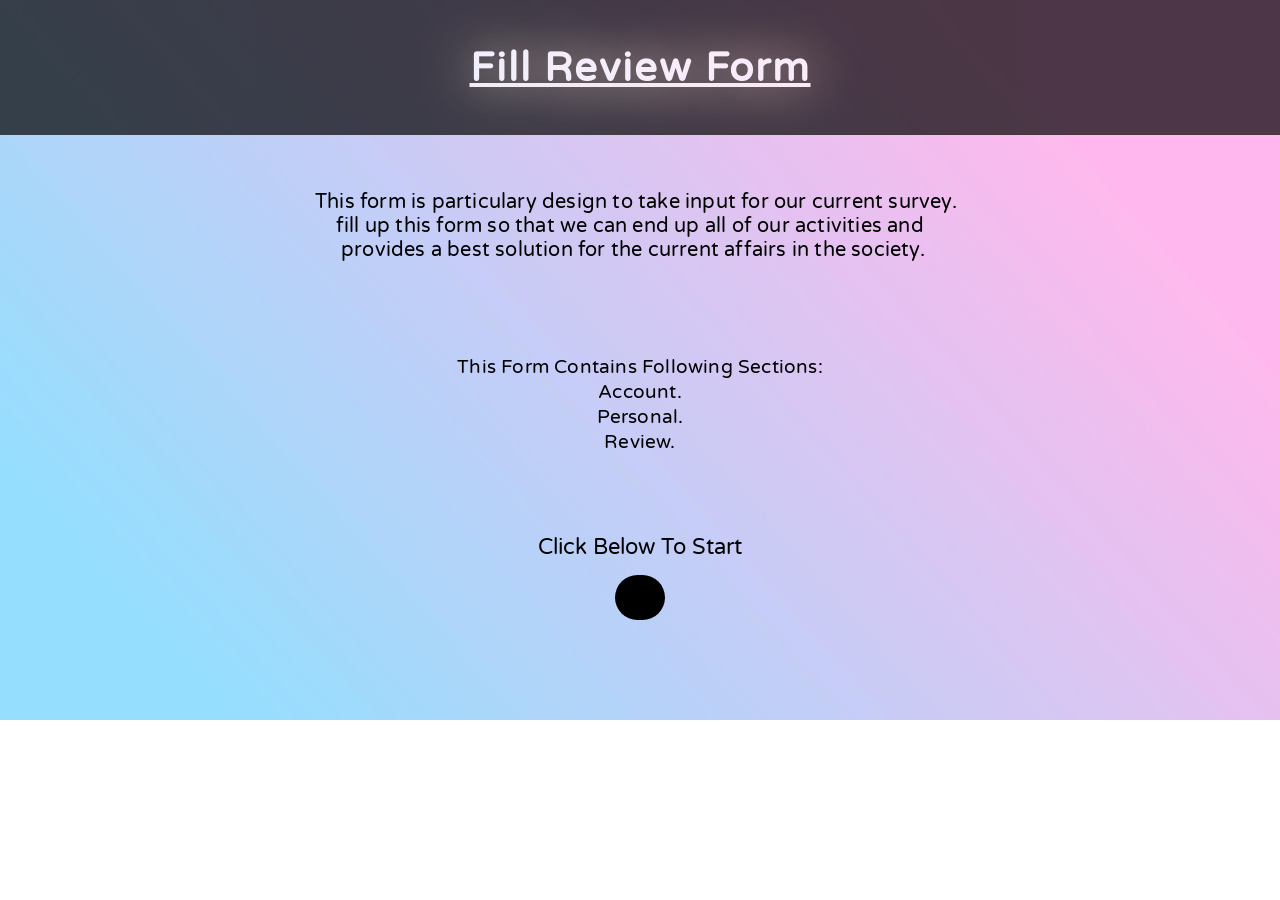
<file: Index/Index.html>
<!DOCTYPE html>
<html lang="en">
<head>
    <meta charset="UTF-8">
    <meta http-equiv="X-UA-Compatible" content="IE=edge">
    <meta name="viewport" content="width=device-width, initial-scale=1.0">
    <title>Document</title>
    <link rel="stylesheet" href="Index.css">

    <!-- font-awesome-Icons -->
    <link rel="stylesheet" href="https://cdnjs.cloudflare.com/ajax/libs/font-awesome/6.2.1/css/all.min.css"integrity="sha512-MV7K8+y+gLIBoVD59lQIYicR65iaqukzvf/nwasF0nqhPay5w/9lJmVM2hMDcnK1OnMGCdVK+iQrJ7lzPJQd1w=="crossorigin="anonymous" referrerpolicy="no-referrer" />

    <!-- For Font-families -->
    <link rel="preconnect" href="https://fonts.googleapis.com"><link rel="preconnect" href="https://fonts.gstatic.com" crossorigin><link href="https://fonts.googleapis.com/css2?family=Comfortaa:wght@300;400;500;600;700&family=Nova+Round&family=Poppins:wght@200;400;500;600;700;800;900&family=Varela+Round&display=swap" rel="stylesheet">
</head>
<body>
    <div class="heading">
        <h1 class="hdg">Fill Review Form</h1>
    </div>
    
    <section class="body">

        <div class="paragraph">
            <p class="para">
                This form is particulary design to take input for our current survey. <br>
                &nbsp;&nbsp;&nbsp; fill up this form so that we can end up all of our activities and <br>
                &nbsp;&nbsp;&nbsp;&nbsp; provides a best solution for the current affairs in the society. 
            </p>
        </div>
    
        <div class="detail">
            <div class="option">
                <p>This Form Contains Following Sections:</p>
                <p>Account.</p>
                <p>Personal.</p>
                <p>Review.</p>
            </div>
        </div>
        
        <div class="click">
            <div class="clkhere">
                <p>Click Below To Start</p>
                <a href="../Account/account.html"><i class="fa-solid fa-arrow-right"></i></a>
            </div>
        </div>

    </section>

</body>
</html>
</file>
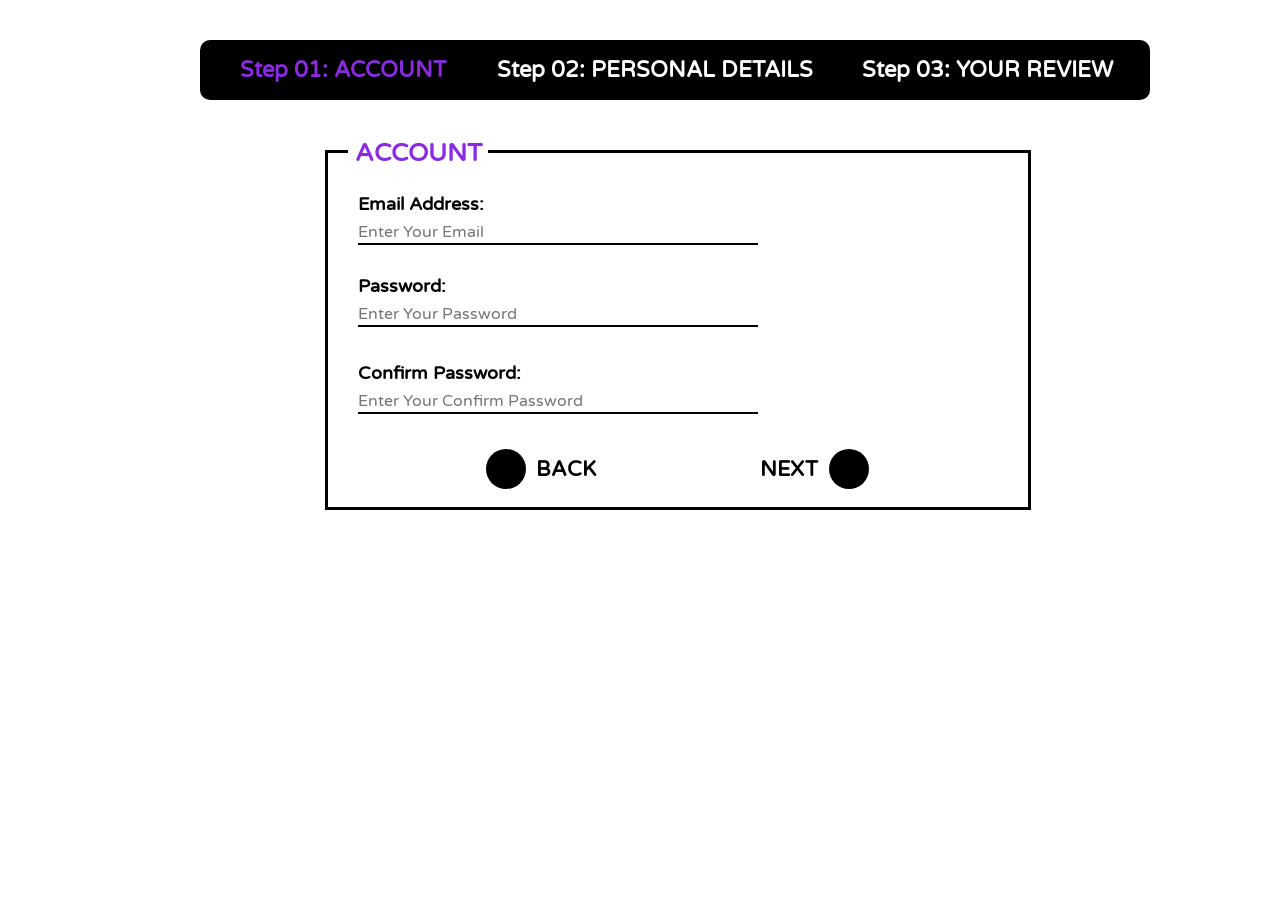
<file: Account/account.html>
<!DOCTYPE html>
<html lang="en">
<head>
    <meta charset="UTF-8">
    <meta http-equiv="X-UA-Compatible" content="IE=edge">
    <meta name="viewport" content="width=device-width, initial-scale=1.0">
    <title>Document</title>
    <link rel="stylesheet" href="account.css">

    <!-- font-awesome-Icons -->
    <link rel="stylesheet" href="https://cdnjs.cloudflare.com/ajax/libs/font-awesome/6.2.1/css/all.min.css"integrity="sha512-MV7K8+y+gLIBoVD59lQIYicR65iaqukzvf/nwasF0nqhPay5w/9lJmVM2hMDcnK1OnMGCdVK+iQrJ7lzPJQd1w=="crossorigin="anonymous" referrerpolicy="no-referrer" />

    <!-- For Font-families -->
    <link rel="preconnect" href="https://fonts.googleapis.com"><link rel="preconnect" href="https://fonts.gstatic.com" crossorigin><link href="https://fonts.googleapis.com/css2?family=Comfortaa:wght@300;400;500;600;700&family=Nova+Round&family=Poppins:wght@200;400;500;600;700;800;900&family=Varela+Round&display=swap" rel="stylesheet">
</head>
<body>
    <div class="bar">
        <div class="step-01">
            <a href="#">
            <h2>Step 01: ACCOUNT</h2>
            </a>
        </div>
        <div class="step-02">
            <a href="../Personal/Personal.html">
                <h2>Step 02: PERSONAL DETAILS</h2>
            </a>
        </div>
        <div class="step-03">
            <a href="../Review/review.html">
                <h2>Step 03: YOUR REVIEW</h2>
            </a>
        </div>
    </div>

    <form action="#">
        <fieldset>
            <h1>&nbsp;ACCOUNT</h1>

            <label for="email" class="email">Email Address:</label><br>
            <input type="email" name="email" class="email-input" placeholder="Enter Your Email" required>
            <br>

            <label for="password" class="password">Password:</label><br>
            <input type="password" name="password" class="password-input" placeholder="Enter Your Password" minlength="8" maxlength="15" required>
            <br>

            <label for="confirm-password" class="confirm-password">Confirm Password:</label><br>
            <input type="password" name="confirm-password" class="confirm-password-input" placeholder="Enter Your Confirm Password" minlength="8" maxlength="15" required>

            <div class="button">
                <div class="btn-back">
                    <a href="../Index/Index.html"><i class="fa-solid fa-arrow-left"></i></a>
                    <h4>BACK</h4>
                </div>

                <div class="btn-next">
                    <h4>NEXT</h4>
                    <a href="../Personal/Personal.html"><i class="fa-solid fa-arrow-right"></i></a>
                </div>
            </div>
        </fieldset>
    </form>
</body>
</html>
</file>
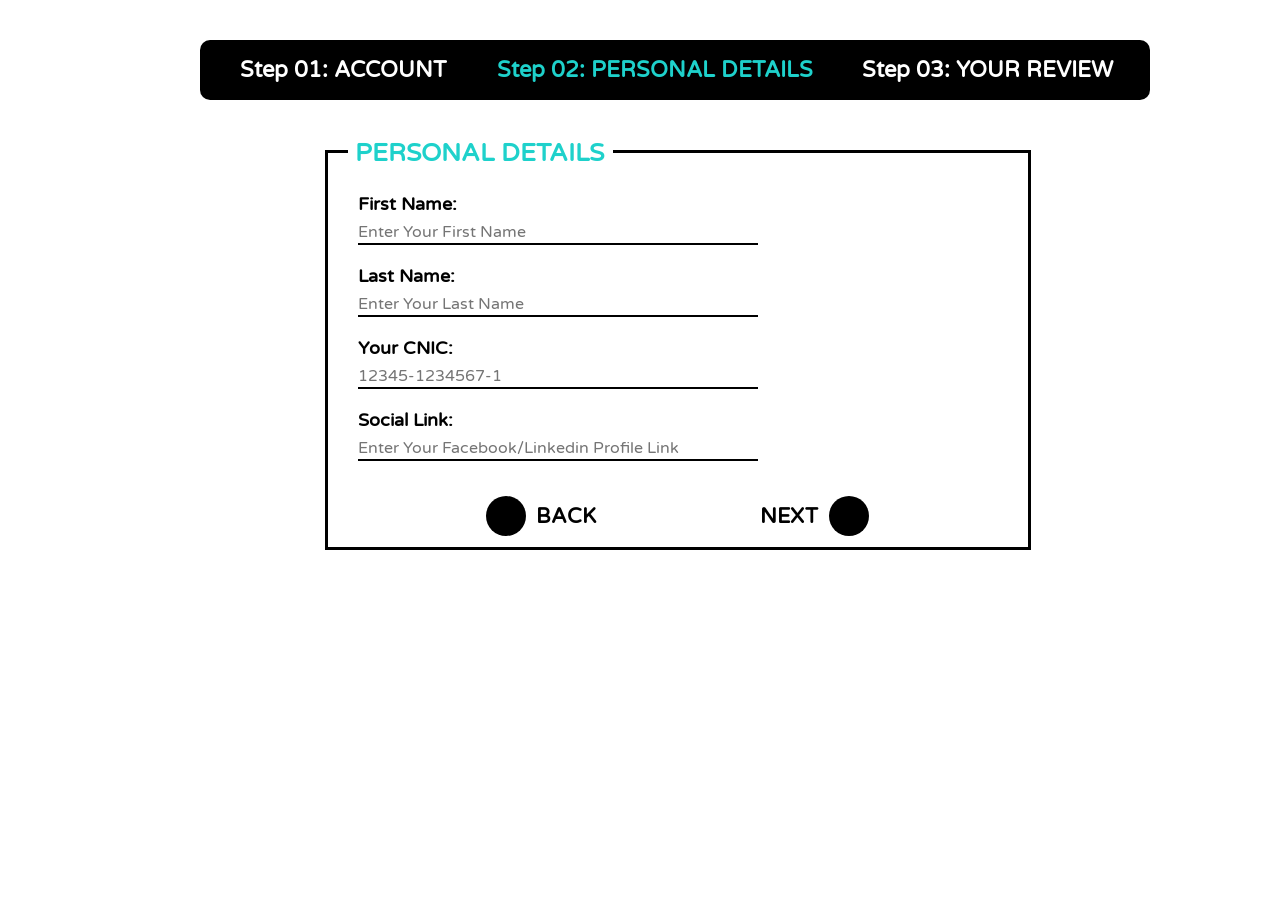
<file: Personal/Personal.html>
<!DOCTYPE html>
<html lang="en">
<head>
    <meta charset="UTF-8">
    <meta http-equiv="X-UA-Compatible" content="IE=edge">
    <meta name="viewport" content="width=device-width, initial-scale=1.0">
    <title>Document</title>
    <link rel="stylesheet" href="Personal.css">

    <!-- font-awesome-Icons -->
    <link rel="stylesheet" href="https://cdnjs.cloudflare.com/ajax/libs/font-awesome/6.2.1/css/all.min.css"integrity="sha512-MV7K8+y+gLIBoVD59lQIYicR65iaqukzvf/nwasF0nqhPay5w/9lJmVM2hMDcnK1OnMGCdVK+iQrJ7lzPJQd1w=="crossorigin="anonymous" referrerpolicy="no-referrer" />

    <!-- For Font-families -->
    <link rel="preconnect" href="https://fonts.googleapis.com"><link rel="preconnect" href="https://fonts.gstatic.com" crossorigin><link href="https://fonts.googleapis.com/css2?family=Comfortaa:wght@300;400;500;600;700&family=Nova+Round&family=Poppins:wght@200;400;500;600;700;800;900&family=Varela+Round&display=swap" rel="stylesheet">
</head>
<body>
    <div class="bar">
        <div class="step-01">
            <a href="../Account/account.html">
            <h2>Step 01: ACCOUNT</h2>
            </a>
        </div>
        <div class="step-02">
            <a href="#">
                <h2>Step 02: PERSONAL DETAILS</h2>
            </a>
        </div>
        <div class="step-03">
            <a href="../Review/review.html">
                <h2>Step 03: YOUR REVIEW</h2>
            </a>
        </div>
    </div>

    <form action="#">
        <fieldset>
            <h1>&nbsp;PERSONAL DETAILS</h1>

            <label for="firstname" class="firstname">First Name:</label><br>
            <input type="text" name="firstname" class="firstname-input" placeholder="Enter Your First Name" required>
            <br>

            <label for="lastname" class="lastname">Last Name:</label><br>
            <input type="text" name="lastname" class="lastname-input" placeholder="Enter Your Last Name"  required>
            <br>

            <label for="CNIC" class="cnic">Your CNIC:</label><br>
            <input type="number" name="CNIC" class="cnic-input" pattern="^[0-9]{5}-[0-9]{7}-[0-9]{1}$" placeholder="12345-1234567-1">
            <br>

            <label for="social-link" class="social-link">Social Link:</label><br>
            <input type="url" name="social-link" class="social-link-input" placeholder="Enter Your Facebook/Linkedin Profile Link"  required>
            <br>


            <div class="button">
                <div class="btn-back">
                    <a href="../Account/account.html"><i class="fa-solid fa-arrow-left"></i></a>
                    <h4>BACK</h4>
                </div>

                <div class="btn-next">
                    <h4>NEXT</h4>
                    <a href="../Review/review.html"><i class="fa-solid fa-arrow-right"></i></a>
                </div>
            </div>
        </fieldset>
    </form>
</body>
</html>
</file>
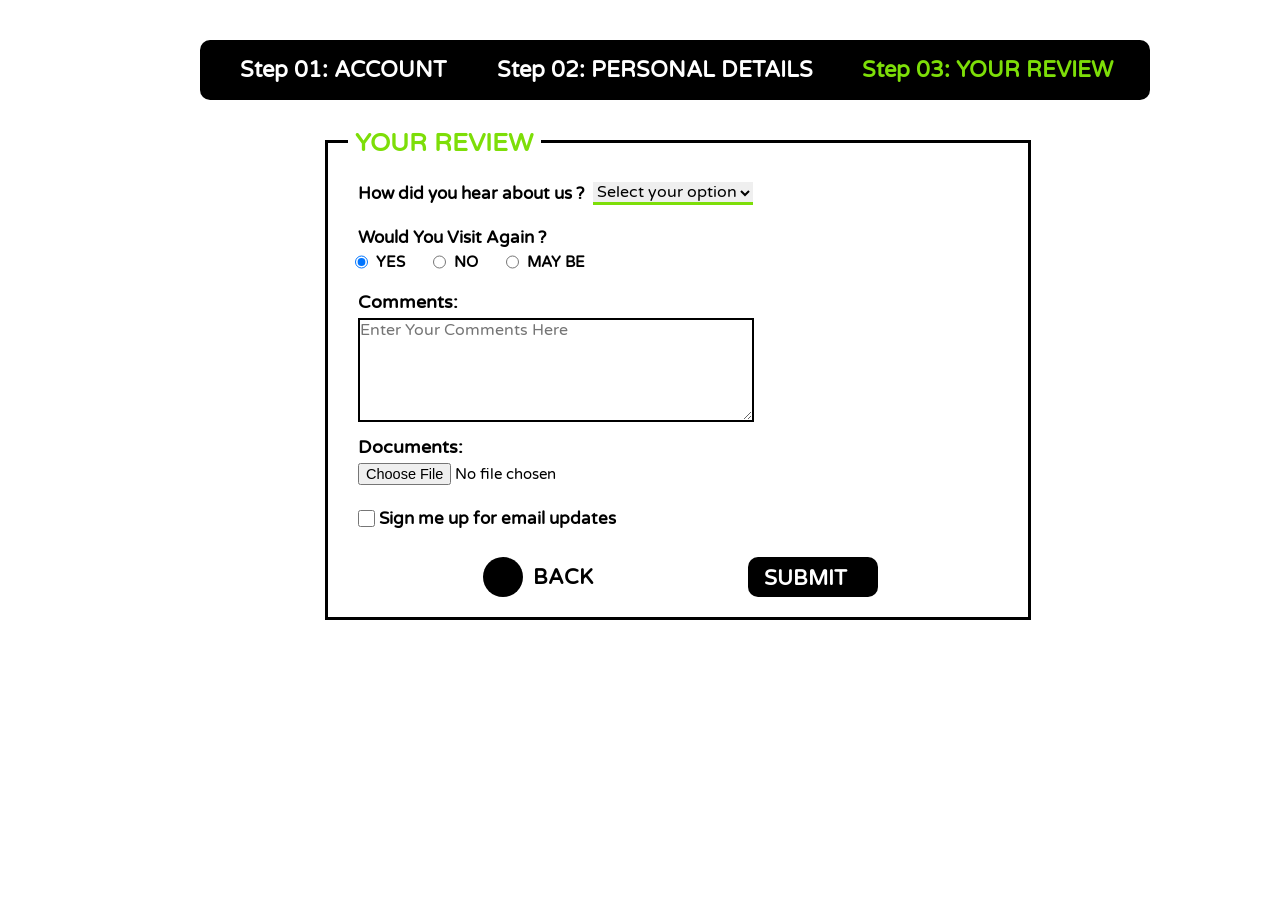
<file: Review/review.html>
<!DOCTYPE html>
<html lang="en">
<head>
    <meta charset="UTF-8">
    <meta http-equiv="X-UA-Compatible" content="IE=edge">
    <meta name="viewport" content="width=device-width, initial-scale=1.0">
    <title>Document</title>
    <link rel="stylesheet" href="review.css">

    <!-- font-awesome-Icons -->
    <link rel="stylesheet" href="https://cdnjs.cloudflare.com/ajax/libs/font-awesome/6.2.1/css/all.min.css"integrity="sha512-MV7K8+y+gLIBoVD59lQIYicR65iaqukzvf/nwasF0nqhPay5w/9lJmVM2hMDcnK1OnMGCdVK+iQrJ7lzPJQd1w=="crossorigin="anonymous" referrerpolicy="no-referrer" />

    <!-- For Font-families -->
    <link rel="preconnect" href="https://fonts.googleapis.com"><link rel="preconnect" href="https://fonts.gstatic.com" crossorigin><link href="https://fonts.googleapis.com/css2?family=Comfortaa:wght@300;400;500;600;700&family=Nova+Round&family=Poppins:wght@200;400;500;600;700;800;900&family=Varela+Round&display=swap" rel="stylesheet">
</head>
<body>
    <div class="bar">
        <div class="step-01">
            <a href="../Account/account.html">
            <h2>Step 01: ACCOUNT</h2>
            </a>
        </div>
        <div class="step-02">
            <a href="../Personal/Personal.html">
                <h2>Step 02: PERSONAL DETAILS</h2>
            </a>
        </div>
        <div class="step-03">
            <a href="#">
                <h2>Step 03: YOUR REVIEW</h2>
            </a>
        </div>
    </div>

    <form action="#">
        <fieldset>
            <h1>&nbsp;YOUR REVIEW</h1>

            <label for="hear about us" class="hear">How did you hear about us ?</label>
            <select name="social websites" class="hear-select">
                <option value="select" class="hear-option" selected>Select your option</option>
                <option value="facebook" class="hear-option">Facebook</option>
                <option value="youtube" class="hear-option">Youtube</option>
                <option value="twitter" class="hear-option">Twitter</option>
            </select>
            <br>

            <label for="visit again" class="visit">Would You Visit Again ?</label><br>
            <div class="visited">
                <input type="radio" name="visit" value="yes" class="visit-input" checked><p>YES</p>
                <input type="radio" name="visit" value="no" class="visit-input"><p>NO</p>
                <input type="radio" name="visit" value="maybe" class="visit-input"><p>MAY BE</p>
            </div>

            <label for="comments" class="comments">Comments:</label><br>
            <textarea name="comments" id="textarea" class="textarea" cols="40" rows="5" placeholder="Enter Your Comments Here"></textarea>
            <br>

            <label for="documents" class="document">Documents:</label><br>
            <input type="file" name="document" class="document-input">
            <br>

            <input type="checkbox" name="checkbox" id="checkbox" class="checkbox">
            <label for="checkbox" class="signme">Sign me up for email updates</label>

            <div class="button">
                <div class="btn-back">
                    <a href="../Personal/Personal.html"><i class="fa-solid fa-arrow-left"></i></a>
                    <h4>BACK</h4>
                </div>

                <div class="btn-submit">
                    <a href="../Index/Index.html">
                        <h4>SUBMIT</h4>
                        <i class="fa-solid fa-thumbs-up"></i>
                    </a> 
                </div>
            </div>

        </fieldset>
    </form>    
</body>
</html>
</file>
<file: Index/Index.css>
*{
    margin: 0;
    padding: 0;
    box-sizing: border-box;
}

body{
    background-image: url(../Images/Image-01.jpg);
    background-repeat: no-repeat;
    background-size: cover;
}

.heading{
    width: 100vw;
    height: 15vh;
    background-color: black;
    opacity: 0.7;
    display: flex;
    justify-content: center;
    align-items: center;
}
.hdg{
    font-family: 'Varela Round', sans-serif;
    font-size: 40px;
    text-decoration: underline;
    color: rgb(255, 255, 255);
    text-shadow: 0px 0px 50px wheat;
    letter-spacing: 2px;
}

.paragraph{
    width: 100vw;
    height: 20vh;
    display: flex;
    justify-content: center;
    align-items: center;
}
.para{
    width: 650px;
    height: 70px;
    font-family: 'Varela Round', sans-serif;
    font-size: 20px;
    color: black;
    letter-spacing: 0.2px;
}

.detail{
    width: 100vw;
    height: 20vh;
    display: flex;
    justify-content: center;
    align-items: center;
}
.option{
    width: 650px;
    height: 100px;
}
.option p{
    font-weight: 900px;
    line-height: 25px;
    font-family: 'Varela Round', sans-serif;
    font-size: 19px;
    color: black;
    letter-spacing: 0.2px;
    text-align: center;
}

.click{
    width: 100vw;
    height: 20vh;
    display: flex;
    justify-content: center;
    align-items: center;
}
.clkhere{
    width: 400px;
    height: 100px;
    display: flex;
    flex-direction: column;
    align-items: center;
}
.clkhere p{
    font-weight: 900px;
    line-height: 25px;
    font-family: 'Varela Round', sans-serif;
    font-size: 22px;
    color: black;
    text-align: center;
}
.clkhere a{
    background-color: black;
    width: 50px;
    height: 45px;
    text-align: center;
    position: relative;
    border-radius: 100px;
    top: 15px;
}
.clkhere a:hover{
    background-color: white;
}
.clkhere a i{
    font-size: 45px;
    color: white;
    font-weight: bold;
}
.clkhere a i:hover{
    color: black;
}
</file>
<file: Account/account.css>
*{
    margin: 0;
    padding: 0;
    box-sizing: border-box;
}
body{
    
}

.bar{
    width: 950px;
    height: 60px;
    background-color: rgb(0, 0, 0);
    margin: 40px 0px 0px 200px;
    display: flex;
    justify-content: space-evenly;
    align-items: center;
    border-radius: 10px;
}
.step-01{
    width: 240px;
    height: 8vh;
    display: flex;
    justify-content: center;
    align-items: center;
}
.step-01 a{
    text-decoration: none;
}
.step-01 a h2{
    color: blueviolet;
    font-family: 'Varela Round', sans-serif;
    font-size: 22px;
}
.step-02{
    width: 340px;
    height: 8vh;
    display: flex;
    justify-content: center;
    align-items: center;
}
.step-02 a{
    text-decoration: none;
}
.step-02 a h2{
    color: white;
    font-family: 'Varela Round', sans-serif;
    font-size: 22px;
}
.step-03{
    width: 280px;
    height: 8vh;
    display: flex;
    justify-content: center;
    align-items: center;
}
.step-03 a{
    text-decoration: none;
}
.step-03 a h2{
    color: white;
    font-family: 'Varela Round', sans-serif;
    font-size: 22px;
}

form{
    width: 703px;
    height: 360px;
    margin-left: 325px;
    margin-top: 50px;
    background-color: white;
}
fieldset{
    width: 700px;
    height: 360px;
    border: 3px solid black;
}

fieldset h1{
    width: 140px;
    position: relative;
    font-family: 'Varela Round', sans-serif;
    bottom: 15px;
    left: 20px;
    font-size: 25px;
    background-color: white;
    color: blueviolet;
}

.email{
    font-family: 'Varela Round', sans-serif;
    font-size: 18px;
    position: relative;
    left: 30px;
    top: 10px;
    font-weight: bold;
}
.email-input{
    width: 400px;
    height: 25px;
    position: relative;
    left: 30px;
    top: 15px;
    border: none;
    outline: none;
    border-bottom: 2px solid black;
    color: rgb(0, 0, 0);
    font-size: 16px;
}
.email-input:invalid{
    color: rgb(168, 0, 0);
}
.email-input::placeholder{
    font-family: 'Varela Round', sans-serif;
}

.password{
    font-family: 'Varela Round', sans-serif;
    font-size: 18px;
    position: relative;
    left: 30px;
    top: 45px;
    font-weight: bold;
}
.password-input{
    width: 400px;
    height: 25px;
    position: relative;
    left: 30px;
    top: 50px;
    border: none;
    outline: none;
    border-bottom: 2px solid black;
    color: rgb(0, 0, 0);
    font-size: 16px;
}
.password-input:invalid{
    color: rgb(168, 0, 0);
}

.password-input::placeholder{
    font-family: 'Varela Round', sans-serif;
}

.confirm-password{
    font-family: 'Varela Round', sans-serif;
    font-size: 18px;
    position: relative;
    left: 30px;
    top: 85px;
    font-weight: bold;
}
.confirm-password-input{
    width: 400px;
    height: 25px;
    position: relative;
    left: 30px;
    top: 90px;
    border: none;
    outline: none;
    border-bottom: 2px solid black;
    color: rgb(0, 0, 0);
    font-size: 16px;
}
.confirm-password-input:invalid{
    color: rgb(168, 0, 0);
}
.confirm-password-input::placeholder{
    font-family: 'Varela Round', sans-serif;
}

.button{
    width: 700px;
    height: 50px;
    display: flex;
    position: relative;
    top: 120px;
    align-items: center;
    justify-content: space-evenly;
}
.btn-back{
    width: 120px;
    height: 40px;
    display: flex;
    position: relative;
    display: flex;
    justify-content: space-around;
    align-items: center;
}
.btn-back a{
    text-decoration: none;
    width: 40px;
    height: 40px;
    background-color: rgb(0, 0, 0);
    display: flex;
    justify-content: center;
    align-items: center;
    border-radius: 100px;
}
.btn-back a:hover{
    background-color: blueviolet;
}
.btn-back a i{
    font-size: 25px;
    color: white;
}
.btn-back h4{
    font-family: 'Varela Round', sans-serif;
    font-size: 21px;
}

.btn-next{
    width: 120px;
    height: 40px;
    display: flex;
    position: relative;
    display: flex;
    justify-content: space-around;
    align-items: center;
}
.btn-next a{
    text-decoration: none;
    width: 40px;
    height: 40px;
    background-color: rgb(0, 0, 0);
    display: flex;
    justify-content: center;
    align-items: center;
    border-radius: 100px;
}
.btn-next a:hover{
    background-color: blueviolet;
}
.btn-next a i{
    font-size: 25px;
    color: white;
}
.btn-next h4{
    font-family: 'Varela Round', sans-serif;
    font-size: 21px;
}
</file>
<file: Personal/Personal.css>
*{
    margin: 0;
    padding: 0;
    box-sizing: border-box;
}
body{
    
}

.bar{
    width: 950px;
    height: 60px;
    background-color: rgb(0, 0, 0);
    margin: 40px 0px 0px 200px;
    display: flex;
    justify-content: space-evenly;
    align-items: center;
    border-radius: 10px;
}
.step-01{
    width: 240px;
    height: 8vh;
    display: flex;
    justify-content: center;
    align-items: center;
}
.step-01 a{
    text-decoration: none;
}
.step-01 a h2{
    color: white;
    font-family: 'Varela Round', sans-serif;
    font-size: 22px;
}
.step-02{
    width: 340px;
    height: 8vh;
    display: flex;
    justify-content: center;
    align-items: center;
}
.step-02 a{
    text-decoration: none;
}
.step-02 a h2{
    color: rgb(30, 209, 203);
    font-family: 'Varela Round', sans-serif;
    font-size: 22px;
}
.step-03{
    width: 280px;
    height: 8vh;
    display: flex;
    justify-content: center;
    align-items: center;
}
.step-03 a{
    text-decoration: none;
}
.step-03 a h2{
    color: white;
    font-family: 'Varela Round', sans-serif;
    font-size: 22px;
}

form{
    width: 703px;
    height: 400px;
    margin-left: 325px;
    margin-top: 50px;
    background-color: white;
}
fieldset{
    width: 700px;
    height: 400px;
    border: 3px solid black;
}

fieldset h1{
    width: 265px;
    position: relative;
    font-family: 'Varela Round', sans-serif;
    bottom: 15px;
    left: 20px;
    font-size: 25px;
    background-color: white;
    color: rgb(30, 209, 203);
}

.firstname{
    font-family: 'Varela Round', sans-serif;
    font-size: 18px;
    position: relative;
    left: 30px;
    top: 10px;
    font-weight: bold;
}
.firstname-input{
    width: 400px;
    height: 25px;
    position: relative;
    left: 30px;
    top: 15px;
    border: none;
    outline: none;
    border-bottom: 2px solid black;
    color: rgb(0, 0, 0);
    font-size: 16px;
}
.firstname-input::placeholder{
    font-family: 'Varela Round', sans-serif;
}

.lastname{
    font-family: 'Varela Round', sans-serif;
    font-size: 18px;
    position: relative;
    left: 30px;
    top: 35px;
    font-weight: bold;
}
.lastname-input{
    width: 400px;
    height: 25px;
    position: relative;
    left: 30px;
    top: 40px;
    border: none;
    outline: none;
    border-bottom: 2px solid black;
    color: rgb(0, 0, 0);
    font-size: 16px;
}
.lastname-input::placeholder{
    font-family: 'Varela Round', sans-serif;
}

.cnic{
    font-family: 'Varela Round', sans-serif;
    font-size: 18px;
    position: relative;
    left: 30px;
    top: 60px;
    font-weight: bold;
}
.cnic-input{
    width: 400px;
    height: 25px;
    position: relative;
    left: 30px;
    top: 65px;
    border: none;
    outline: none;
    border-bottom: 2px solid black;
    color: rgb(0, 0, 0);
    font-size: 16px;
}
.cnic-input::placeholder{
    font-family: 'Varela Round', sans-serif;
}

.social-link{
    font-family: 'Varela Round', sans-serif;
    font-size: 18px;
    position: relative;
    left: 30px;
    top: 85px;
    font-weight: bold;
}
.social-link-input{
    width: 400px;
    height: 25px;
    position: relative;
    left: 30px;
    top: 90px;
    border: none;
    outline: none;
    border-bottom: 2px solid black;
    color: rgb(0, 0, 0);
    font-size: 16px;
}
.social-link-input:invalid{
    color: rgb(168, 0, 0);
}
.social-link-input::placeholder{
    font-family: 'Varela Round', sans-serif;
}


.button{
    width: 700px;
    height: 50px;
    display: flex;
    position: relative;
    top: 120px;
    align-items: center;
    justify-content: space-evenly;
}
.btn-back{
    width: 120px;
    height: 40px;
    display: flex;
    position: relative;
    display: flex;
    justify-content: space-around;
    align-items: center;
}
.btn-back a{
    text-decoration: none;
    width: 40px;
    height: 40px;
    background-color: rgb(0, 0, 0);
    display: flex;
    justify-content: center;
    align-items: center;
    border-radius: 100px;
}
.btn-back a:hover{
    background-color: rgb(30, 209, 203);
}
.btn-back a i{
    font-size: 25px;
    color: white;
}
.btn-back h4{
    font-family: 'Varela Round', sans-serif;
    font-size: 21px;
}

.btn-next{
    width: 120px;
    height: 40px;
    display: flex;
    position: relative;
    display: flex;
    justify-content: space-around;
    align-items: center;
}
.btn-next a{
    text-decoration: none;
    width: 40px;
    height: 40px;
    background-color: rgb(0, 0, 0);
    display: flex;
    justify-content: center;
    align-items: center;
    border-radius: 100px;
}
.btn-next a:hover{
    background-color: rgb(30, 209, 203);
}
.btn-next a i{
    font-size: 25px;
    color: white;
}
.btn-next h4{
    font-family: 'Varela Round', sans-serif;
    font-size: 21px;
}
</file>
<file: Review/review.css>
*{
    margin: 0;
    padding: 0;
    box-sizing: border-box;
}
body{
    
}

.bar{
    width: 950px;
    height: 60px;
    background-color: rgb(0, 0, 0);
    margin: 40px 0px 0px 200px;
    display: flex;
    justify-content: space-evenly;
    align-items: center;
    border-radius: 10px;
}
.step-01{
    width: 240px;
    height: 8vh;
    display: flex;
    justify-content: center;
    align-items: center;
}
.step-01 a{
    text-decoration: none;
}
.step-01 a h2{
    color: white;
    font-family: 'Varela Round', sans-serif;
    font-size: 22px;
}
.step-02{
    width: 340px;
    height: 8vh;
    display: flex;
    justify-content: center;
    align-items: center;
}
.step-02 a{
    text-decoration: none;
}
.step-02 a h2{
    color: white;
    font-family: 'Varela Round', sans-serif;
    font-size: 22px;
}
.step-03{
    width: 280px;
    height: 8vh;
    display: flex;
    justify-content: center;
    align-items: center;
}
.step-03 a{
    text-decoration: none;
}
.step-03 a h2{
    color: rgb(125, 222, 8);
    font-family: 'Varela Round', sans-serif;
    font-size: 22px;
}

form{
    width: 703px;
    height: 480px;
    margin-left: 325px;
    margin-top: 40px;
    background-color: white;
}
fieldset{
    width: 700px;
    height: 480px;
    border: 3px solid black;
}

fieldset h1{
    width: 193px;
    position: relative;
    font-family: 'Varela Round', sans-serif;
    bottom: 15px;
    left: 20px;
    font-size: 25px;
    background-color: white;
    color: rgb(125, 222, 8);
}

.hear{
    position: relative;
    left: 30px;
    top: 10px;
    font-family: 'Varela Round', cursive;
    font-size: 17px;
    font-weight: bold;
}
.hear-select{
    position: relative;
    left: 35px;
    top: 8px;
    border: none;
    outline: navajowhite;
    border-bottom: 3px solid rgb(125, 222, 8);
    font-family: 'Varela Round', cursive;
    font-size: 15.5px;
}
.hear-option{
    font-family: 'Varela Round', cursive;
    font-size: 15px;
}

.visit{
    position: relative;
    left: 30px;
    top: 30px;
    font-family: 'Varela Round', cursive;
    font-size: 17px;
    font-weight: bold;
}
.visited{
    display: flex;
    width: 250px;
    justify-content: space-between;
    position: relative;
    top: 35px;
    margin-left: 7px;
}
.visit-input{
    margin-left: 20px;
}
.visited p{
    font-family: 'Varela Round', cursive;
    font-weight: bolder;
    font-size: 15px;
}

.comments{
    position: relative;
    left: 30px;
    top: 55px;
    font-family: 'Varela Round', cursive;
    font-size: 18px;
    font-weight: bold;
}
.textarea{
    position: relative;
    left: 30px;
    top: 60px;
    outline: none;
    border: 2px solid black;
    font-family: 'Varela Round', cursive;
    font-size: 16px;
    color: black;
}
.textarea::placeholder{
    font-family: 'Varela Round', cursive;
    font-size: 16px;
}

.document{
    position: relative;
    left: 30px;
    top: 70px;
    font-family: 'Varela Round', cursive;
    font-size: 18px;
    font-weight: bold;
}
.document-input{
    position: relative;
    left: 30px;
    top: 75px;
    border: none;
    width: 200px;
    font-family: 'Varela Round', cursive;
    font-size: 14.5px;
}

.checkbox{
    position: relative;
    left: 30px;
    top: 100px;
    height: 17px;
    width: 17px;
}
.signme{
    position: relative;
    left: 30px;
    top: 97px;
    font-family: 'Varela Round', cursive;
    font-size: 17px;
    font-weight: bold;
}


.button{
    width: 700px;
    height: 50px;
    display: flex;
    position: relative;
    top: 120px;
    align-items: center;
    justify-content: space-evenly;
}
.btn-back{
    width: 120px;
    height: 40px;
    display: flex;
    position: relative;
    display: flex;
    justify-content: space-around;
    align-items: center;
}
.btn-back a{
    text-decoration: none;
    width: 40px;
    height: 40px;
    background-color: black;
    display: flex;
    justify-content: center;
    align-items: center;
    border-radius: 100px;
}
.btn-back a:hover{
    background-color: rgb(125, 222, 8);
}
.btn-back a i{
    font-size: 25px;
    color: white;
}
.btn-back a i:hover{
   
}
.btn-back h4{
    font-family: 'Varela Round', sans-serif;
    font-size: 21px;
}

.btn-submit{
    width: 130px;
    height: 40px;
    display: flex;
    position: relative;
    display: flex;
    justify-content: space-evenly;
    align-items: center;
    background-color: rgb(125, 222, 8);
    border-radius: 15px;
}
.btn-submit a{
    text-decoration: none;
    width: 130px;
    height: 40px;
    background-color: rgb(0, 0, 0);
    border-radius: 10px;
    display: flex;
    justify-content: space-evenly;
    align-items: center;
    color: white;
}
.btn-submit a:hover{
    background-color: rgb(125, 222, 8);
}
.btn-submit a i{
    font-size: 25px;
    color: white;
    margin-bottom: 2px;
}
.btn-submit a h4{
    font-family: 'Varela Round', sans-serif;
    font-size: 21px;
    margin-top: 2px;
}
</file>
